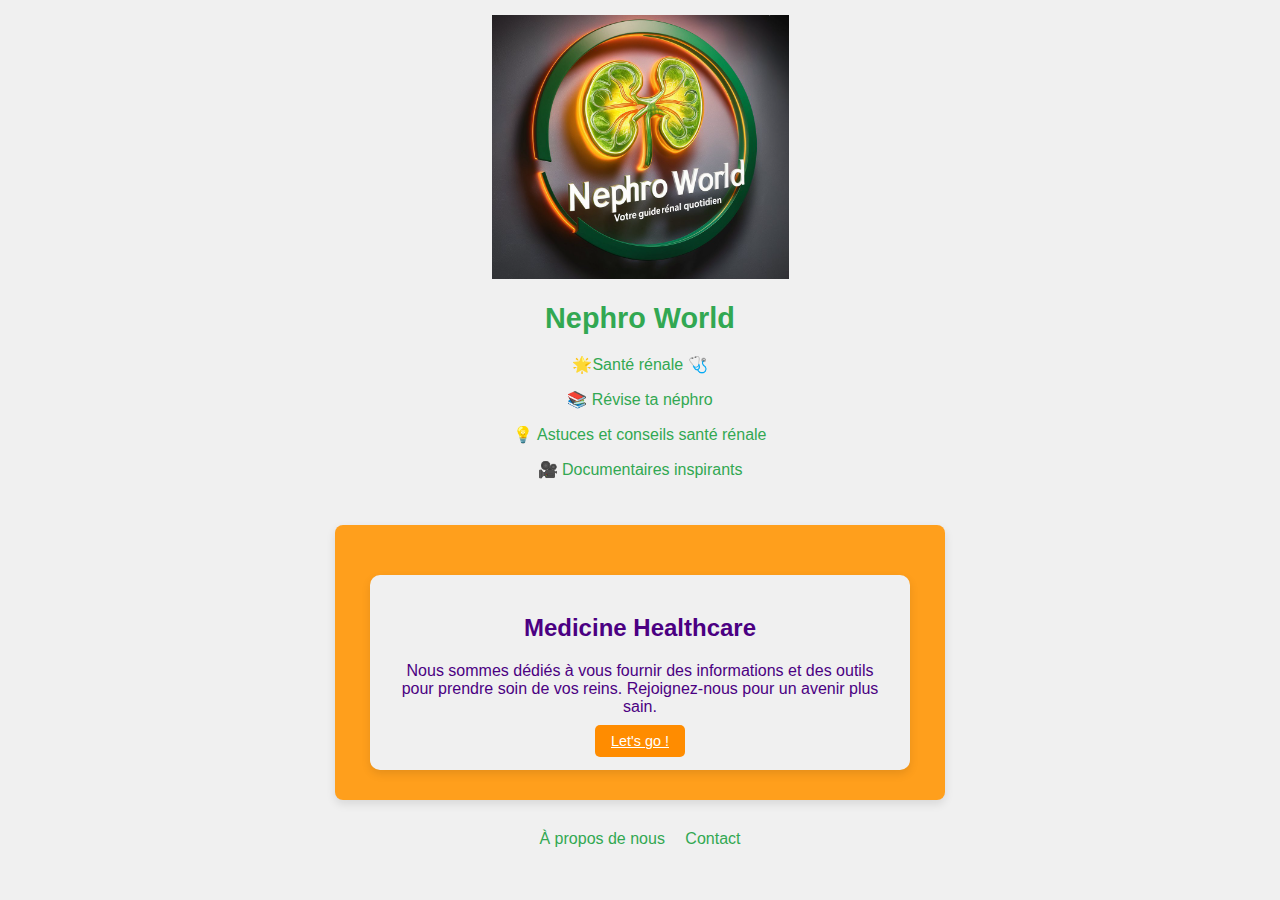
<file: index.html>
<!DOCTYPE html>
<html lang="fr">
<head>
    <meta charset="UTF-8">
    <meta name="viewport" content="width=device-width, initial-scale=1.0">
    <title>Nephro World - Votre guide rénal quotidien</title>
    <link rel="stylesheet" href="style.css">
    <link rel="icon" type="image/jpg" href="favicon.jpg"/>
</head>
<body>
    <header class="header">
        <img src="logo.png" alt="Nephro World Logo" class="logo">
        <h1>Nephro World</h1>
        <p>🌟Santé rénale 🩺</p>
        <p>📚 Révise ta néphro</p>
        <p>💡 Astuces et conseils santé rénale</p>
        <p>🎥 Documentaires inspirants</p>
    </header>

    <!-- Main Section -->
    <main class="main-content">
        <div id="quiz-container">
            <div id="welcome-screen" class="quiz-box">
                <h2>Medicine Healthcare</h2>
                <p>Nous sommes dédiés à vous fournir des informations et des outils pour prendre soin de vos reins. Rejoignez-nous pour un avenir plus sain.</p>
                <a href="quiz.html" class="cta-button">Let's go !</a>
            </div>
        </div>
    </main>

    <footer class="footer">
        <div class="nav-links">
            <a href="https://www.instagram.com/nephro__.world/">À propos de nous</a>
            <a href="https://www.instagram.com/nephro__.world/">Contact</a>
        </div>
    </footer>

    <script src="script.js"></script>
</body>
</html>
</file>
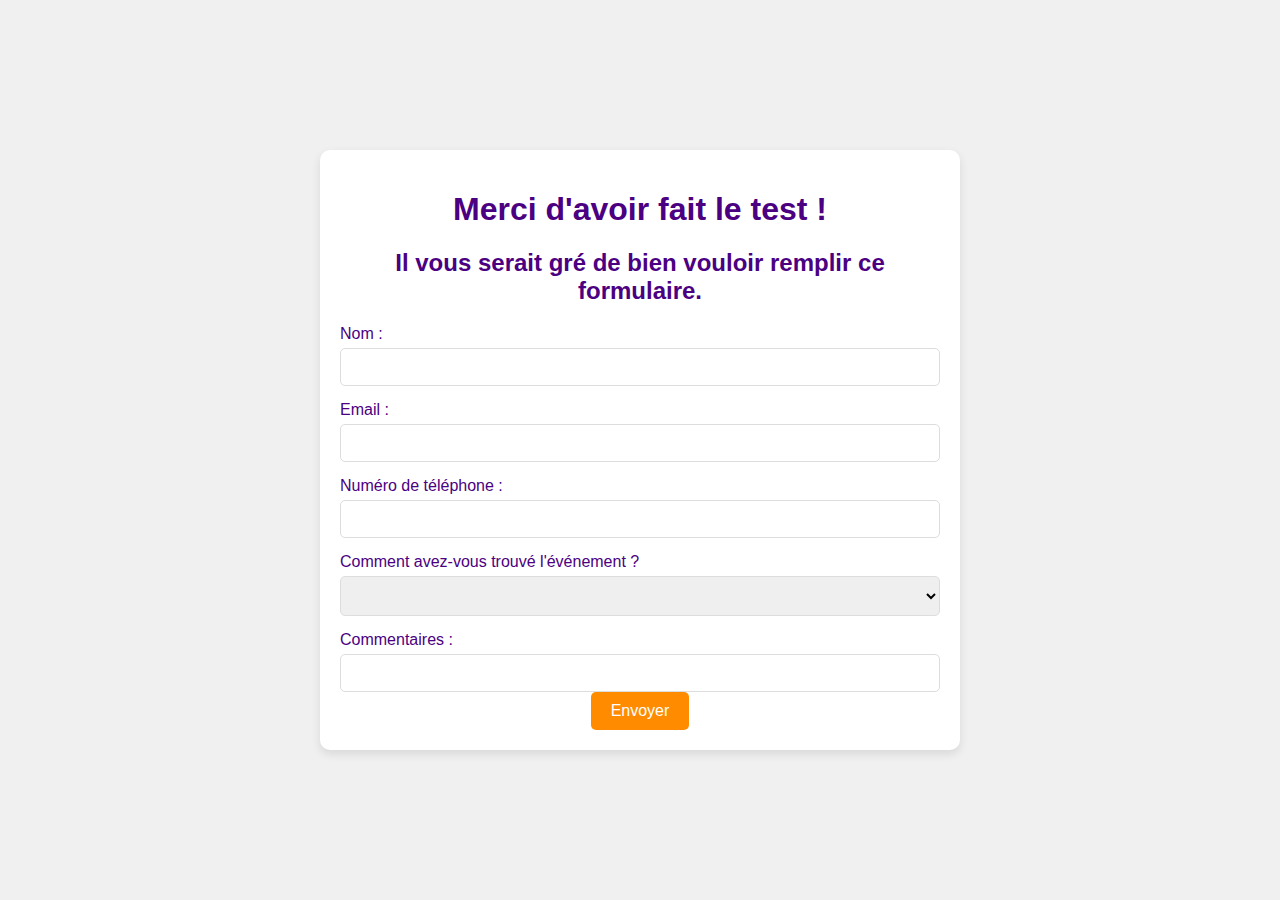
<file: feedback.html>
<!DOCTYPE html>
<html lang="fr">
<head>
    <meta charset="UTF-8">
    <meta name="viewport" content="width=device-width, initial-scale=1.0">
    <title>Feedback</title>
    <link rel="stylesheet" href="style.css">
    <link rel="icon" type="image/jpg" href="favicon.jpg"/>
</head>
<body class="feedback-page">
    <div class="feedback-container">
        <h1>Merci d'avoir fait le test !</h1>
        <h2>Il vous serait gré de bien vouloir remplir ce formulaire.</h2>
        <form id="feedback-form" action="https://formspree.io/f/xyzyklve" method="POST">
            <label for="name">Nom :</label>
            <input type="text" id="name" name="name" required>
            
            <label for="email">Email :</label>
            <input type="email" id="email" name="email" required>

            <label for="phone">Numéro de téléphone :</label>
            <input type="tel" id="phone" name="phone" required>

            <label for="feedback">Comment avez-vous trouvé l'événement ?</label>
            <select id="feedback" name="feedback" required>
                <option value="vide"></option>
                <option value="tresbien">Très Bien</option>
                <option value="bien">Bien</option>
                <option value="pasmal">Pas mal</option>
                <option value="Peut mieux faire">Peut mieux faire</option>
            </select>

            <label for="commentaires">Commentaires :</label>
            <input type="text" id="commentaires" name="commentaires">

            <button type="submit">Envoyer</button>
        </form>
    </div>
</body>
</html>
</file>
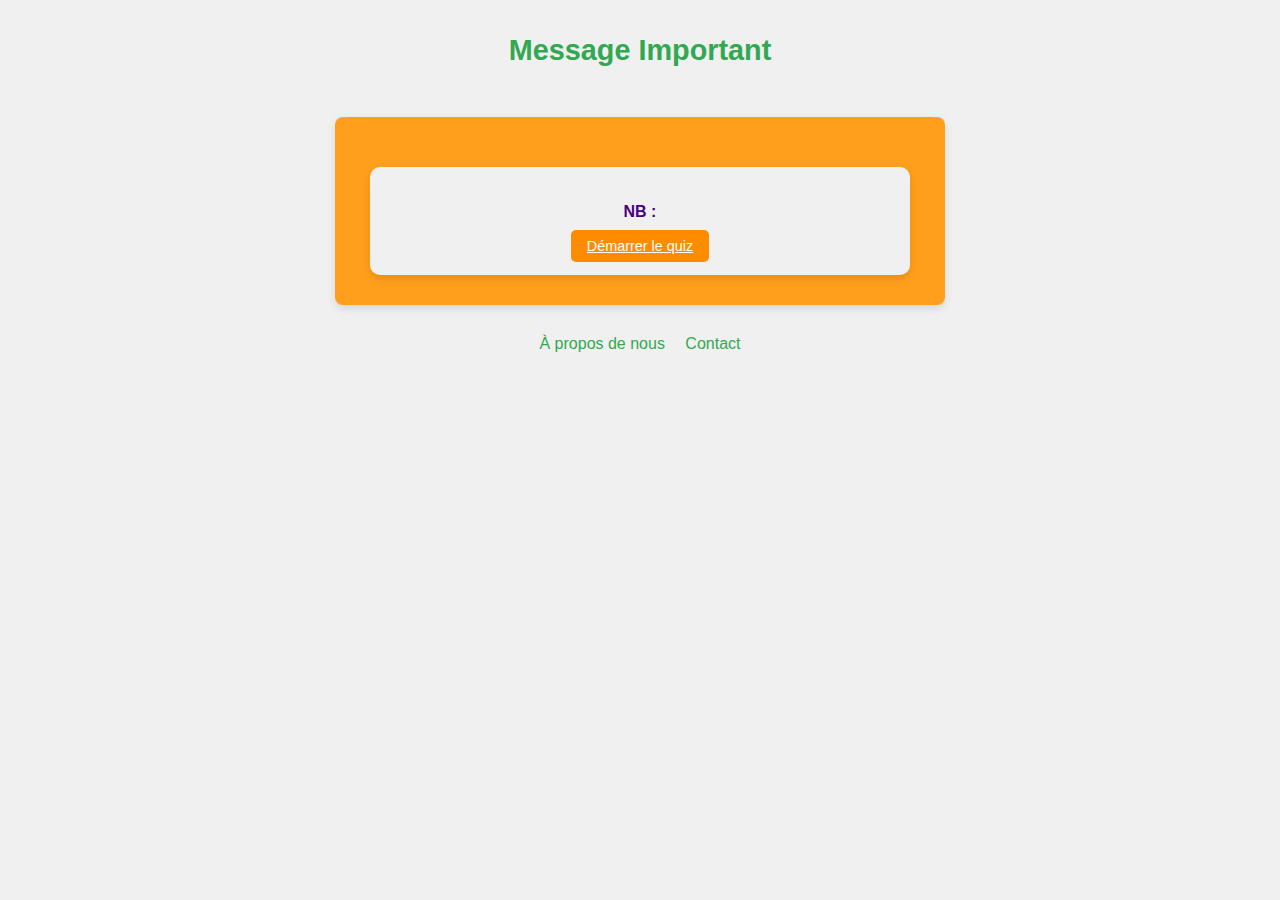
<file: message.html>
<!DOCTYPE html>
<html lang="fr">
<head>
    <meta charset="UTF-8">
    <meta name="viewport" content="width=device-width, initial-scale=1.0">
    <link rel="icon" type="image/jpg" href="favicon.jpg"/>
    <title>Message d'Avertissement</title>
    <link rel="stylesheet" href="style.css">
    <link rel="icon" type="image/jpg" href="favicon.jpg"/>
</head>
<body>
    <header class="header">
        <h1>Message Important</h1>
    </header>

    <div class="main-content">
        <div id="nb-message" class="quiz-box">
            <p><strong>NB :</strong> </p>
            <!-- Utilisation de href pour la redirection vers la page du quiz -->
            <a href="quiz.html" class="cta-button">Démarrer le quiz</a>
        </div>
    </div>

    <footer class="footer">
        <div class="nav-links">
            <a href="https://www.instagram.com/nephro__.world/">À propos de nous</a>
            <a href="https://www.instagram.com/nephro__.world/">Contact</a>
        </div>
    </footer>
</body>
</html>
</file>
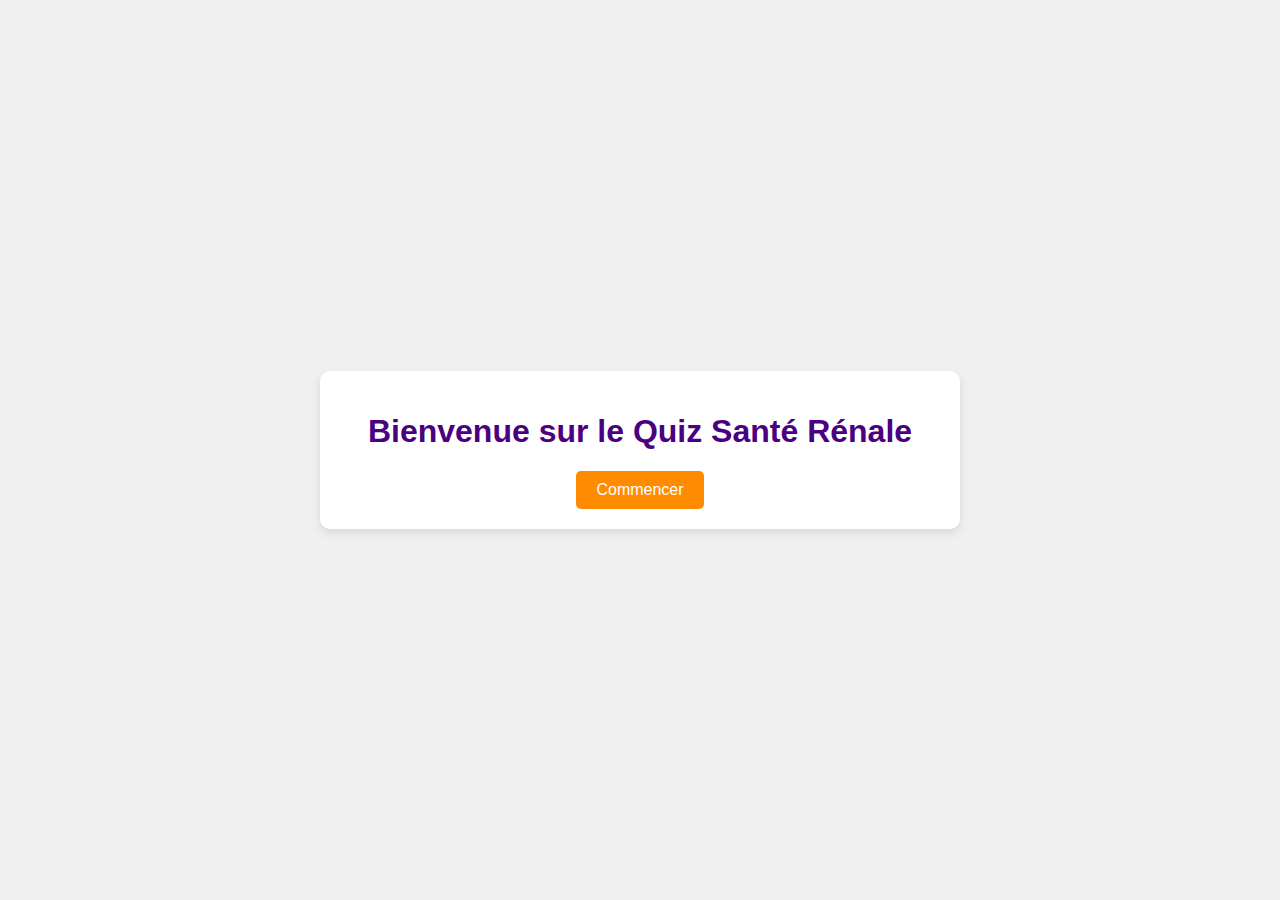
<file: quiz.html>
<!DOCTYPE html>
<html lang="fr">
<head>
    <meta charset="UTF-8">
    <meta name="viewport" content="width=device-width, initial-scale=1.0">
    <link rel="icon" type="image/jpg" href="favicon.jpg"/>
    <title>Quiz Santé Rénale</title>
    <style>
        /* Styles de base pour la mise en page */
        body {
            font-family: Arial, sans-serif;
            background-color: #f0f0f0;
            display: flex;
            justify-content: center;
            align-items: center;
            min-height: 100vh;
            margin: 0;
        }

        #welcome-screen, #nb-message, #question-box, #result {
            display: none;
            background-color: #ffffff;
            padding: 20px;
            border-radius: 10px;
            box-shadow: 0 4px 10px rgba(0, 0, 0, 0.1);
            max-width: 600px;
            width: 100%;
            text-align: center;
        }

        h1, h2, p {
            color: #4B0082;
        }

        .button {
            background-color: #FF8C00;
            color: white;
            padding: 10px 20px;
            border: none;
            border-radius: 5px;
            cursor: pointer;
            font-size: 16px;
        }

        .button:hover {
            background-color: #FFA500;
        }
        
        .result-message {
            padding: 20px;
            background-color: #e6f7ff;
            border-radius: 10px;
            margin: 20px 0;
            box-shadow: 0 4px 10px rgba(0, 0, 0, 0.1);
        }

        .result-message h3 {
            color: #4B0082;
            margin-bottom: 15px;
        }

        .result-message ul {
            list-style-type: none;
            padding: 0;
        }

        .result-message ul li {
            background-color: #fff;
            padding: 12px;
            margin: 10px 0;
            border-radius: 5px;
            box-shadow: 0 4px 6px rgba(0, 0, 0, 0.1);
            font-size: 16px;
            display: flex;
            align-items: center;
            justify-content: start;
            transition: transform 0.3s ease-in-out;
        }

        .result-message ul li:hover {
            transform: translateX(10px);
            background-color: #ffeb3b;  /* Highlight color on hover */
        }

        .result-message ul li strong {
            font-weight: bold;
            margin-left: 10px;
        }

        /* Ajout d'icônes dans les éléments de la liste */
        .result-message ul li::before {
            content: "✔️";
            margin-right: 10px;
            font-size: 20px;
        }

        /* Ajouter une animation légère au message */
        .result-message {
            animation: fadeIn 0.8s ease-in-out;
        }

        /* Animation fade-in pour rendre l'apparition du message plus fluide */
        @keyframes fadeIn {
            from {
                opacity: 0;
            }
            to {
                opacity: 1;
            }
        }

    </style>
</head>
<body>

<div id="welcome-screen">
    <h1>Bienvenue sur le Quiz Santé Rénale</h1>
    <button class="button" onclick="showNB()">Commencer</button>
</div>

<div id="nb-message">
    <h2>Note Importante</h2>
    <p>Ce test ne remplace pas un bilan rénal complet (par ex., analyses d'urée, créatinine) nécessaire pour confirmer l'état de santé de vos reins.</p>
    <button class="button" onclick="demarrerQuiz()">Continuer</button>
</div>

<div id="question-box">
    <h2 id="question-number"></h2>
    <p id="question"></p>
    <button class="button" onclick="answer('oui')">Oui</button>
    <button class="button" onclick="answer('non')">Non</button>
</div>

<div id="result"></div>

<script>
    function showNB() {
        document.getElementById("welcome-screen").style.display = "none";
        document.getElementById("nb-message").style.display = "block";
    }

    function demarrerQuiz() {
        document.getElementById("nb-message").style.display = "none";
        document.getElementById("question-box").style.display = "block";
        afficherQuestion();
    }

    const questions = [
        { question: "Avez-vous constaté un changement dans la fréquence, la couleur, ou l'odeur de vos urines ?", pointsOui: 0, pointsNon: 2 },
        { question: "Êtes-vous hypertendu ou diabétique ?", pointsOui: 0, pointsNon: 2 },
        { question: "Avez-vous des œdèmes ?", pointsOui: 0, pointsNon: 2 },
        { question: "Votre haleine a-t-elle une odeur ammoniacale ?", pointsOui: 0, pointsNon: 2 },
        { question: "Vous sentez-vous constamment fatigué(e) ?", pointsOui: 0, pointsNon: 2 },
        { question: "Ressentez-vous des douleurs dans le bas du dos ?", pointsOui: 0, pointsNon: 2 },
        { question: "Prenez-vous régulièrement des médicaments traditionnels ?", pointsOui: 0, pointsNon: 2 }
    ];

    let currentQuestion = 0;
    let score = 0;

    function afficherQuestion() {
        if (currentQuestion < questions.length) {
            document.getElementById("question-number").innerText = `Question ${currentQuestion + 1} sur ${questions.length}`;
            document.getElementById("question").innerText = questions[currentQuestion].question;
        } else {
            afficherResultat();
        }
    }

    function answer(response) {
        const current = questions[currentQuestion];
        score += response === 'oui' ? current.pointsOui : current.pointsNon;
        currentQuestion++;
        afficherQuestion();
    }

    function afficherResultat() {
        document.getElementById("question-box").style.display = "none";
        const result = document.getElementById("result");
        result.style.display = "block";

        let message;
        if (score >= 12) {
            message = `
                <div class="result-message">
                    <h3>🎉 Félicitations ! 🎉</h3>
                    <p>Vous avez une santé rénale optimale !</p>
                    <ul>
                        <li>💧 <strong>Boire 1,5 L d'eau par jour</strong> pour maintenir votre hydratation.</li>
                        <li>🏃‍♂️ <strong>Faire de l'activité physique régulière</strong> pour stimuler vos reins.</li>
                        <li>🚫 <strong>Éviter l'automédication</strong> pour réduire le risque de complications.</li>
                        <li>🥗 <strong>Adopter une alimentation saine</strong> pour renforcer votre santé globale.</li>
                    </ul>
                </div>
            `;
        } else if (score >= 6) {
            message = `
                <div class="result-message">
                    <h3>💡 Améliorations Recommandées 💡</h3>
                    <p>Votre santé rénale est relativement bonne, mais quelques améliorations peuvent être apportées.</p>
                    <ul>
                        <li>💧 <strong>Augmentez votre consommation d'eau</strong> pour mieux hydrater vos reins.</li>
                        <li>🍽️ <strong>Limitez les aliments salés et transformés</strong> qui peuvent solliciter vos reins.</li>
                        <li>🚶‍♂️ <strong>Intégrez des promenades quotidiennes</strong> pour soutenir votre système rénal.</li>
                        <li>🩺 <strong>Planifiez un bilan de santé annuel</strong> pour surveiller votre santé rénale.</li>
                    </ul>
                </div>
            `;
        } else {
            message = `
                <div class="result-message">
                    <h3>⚠️ Attention ⚠️</h3>
                    <p>Votre santé rénale présente des signes préoccupants. Il est conseillé de consulter un professionnel.</p>
                    <ul>
                        <li>💧 <strong>Hydratez-vous régulièrement</strong> pour aider votre système rénal.</li>
                        <li>🍏 <strong>Optez pour une alimentation équilibrée</strong> pour alléger la charge sur vos reins.</li>
                        <li>🩺 <strong>Consultez un professionnel de santé</strong> pour un suivi personnalisé.</li>
                        <li>⚖️ <strong>Évitez la sédentarité</strong> en intégrant de l'exercice léger chaque jour.</li>
                    </ul>
                </div>
            `;
        }

        result.innerHTML = `<div>${message}</div><button class="button" onclick="location.href='feedback.html'">Continuez !</button>`;
    }

    // Afficher l'écran d'accueil au démarrage
    document.getElementById("welcome-screen").style.display = "block";
</script>

</body>
</html>
</file>
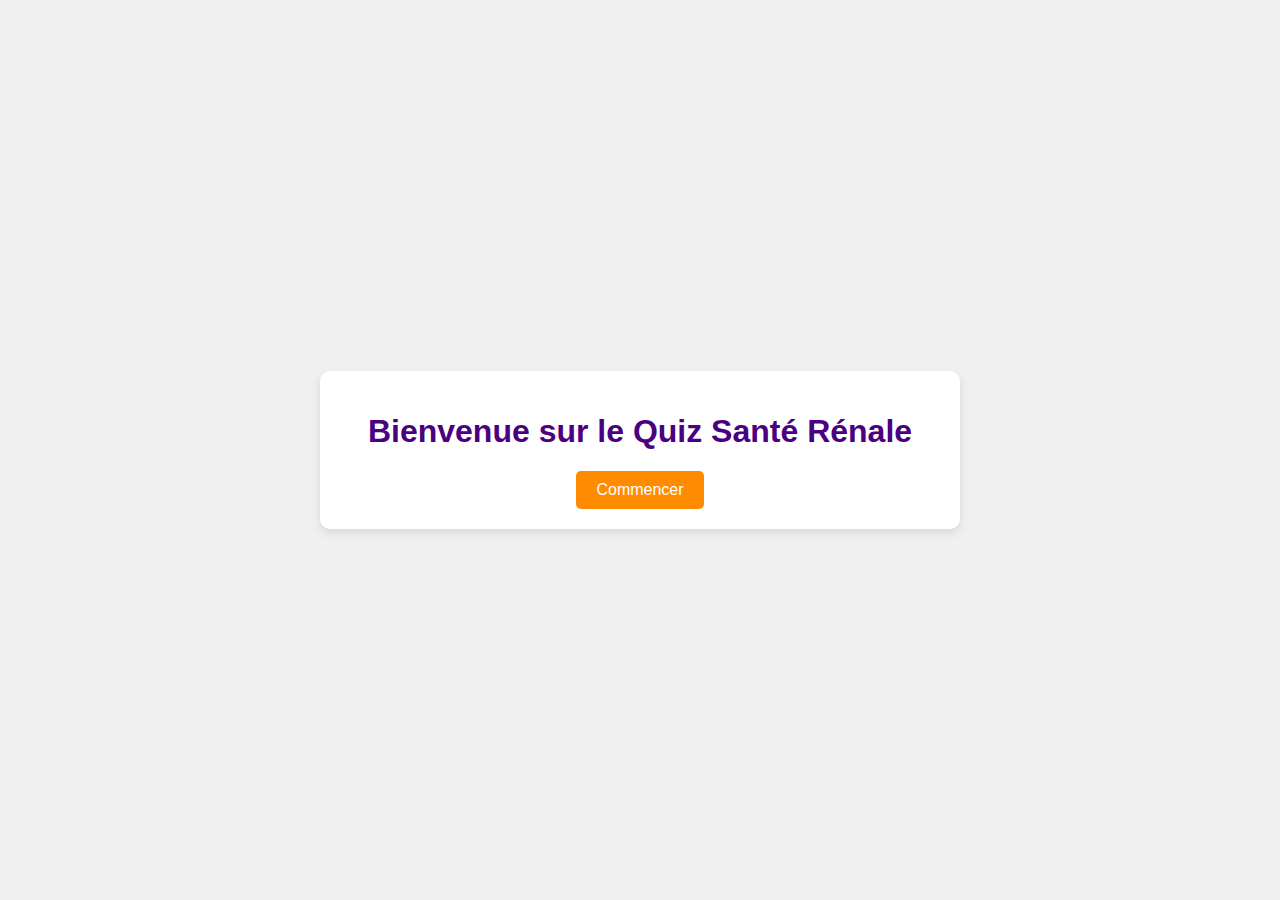
<file: quizz.html>
<!DOCTYPE html>
<html lang="fr">
<head>
    <meta charset="UTF-8">
    <meta name="viewport" content="width=device-width, initial-scale=1.0">
    <title>Quiz Santé Rénale</title>
    <style>
        /* Styles de base pour la mise en page */
        body {
            font-family: Arial, sans-serif;
            background-color: #f0f0f0;
            display: flex;
            justify-content: center;
            align-items: center;
            min-height: 100vh;
            margin: 0;
        }

        #welcome-screen, #nb-message, #question-box, #result {
            display: none;
            background-color: #ffffff;
            padding: 20px;
            border-radius: 10px;
            box-shadow: 0 4px 10px rgba(0, 0, 0, 0.1);
            max-width: 600px;
            width: 100%;
            text-align: center;
        }

        h1, h2, p {
            color: #4B0082;
        }

        .button {
            background-color: #FF8C00;
            color: white;
            padding: 10px 20px;
            border: none;
            border-radius: 5px;
            cursor: pointer;
            font-size: 16px;
        }

        .button:hover {
            background-color: #FFA500;
        }
        
        .result-message {
            padding: 20px;
            background-color: #e6f7ff;
            border-radius: 10px;
            margin: 20px 0;
            box-shadow: 0 4px 10px rgba(0, 0, 0, 0.1);
        }

        /* Ajoutez ces styles dans votre balise <style> */
        .result-message ul {
            list-style-type: none;
            padding: 0;
            display: grid;
            gap: 15px;
            grid-template-columns: repeat(auto-fill, minmax(250px, 1fr));
        }

        .result-message li {
            background-color: #f9f9f9;
            border: 1px solid #ddd;
            border-radius: 8px;
            padding: 15px;
            box-shadow: 0 4px 6px rgba(0, 0, 0, 0.1);
            transition: transform 0.3s, box-shadow 0.3s;
            display: flex;
            align-items: center;
            justify-content: flex-start;
        }

        .result-message li:hover {
            transform: scale(1.05);
            box-shadow: 0 8px 12px rgba(0, 0, 0, 0.2);
        }

        .result-message li svg {
            margin-right: 15px;
            width: 40px;
            height: 40px;
            color: #4B0082;
        }

        /* Personnalisation des icônes (vous pouvez utiliser des icônes font-awesome ou SVG) */
        .result-message li .icon {
            width: 35px;
            height: 35px;
            border-radius: 50%;
            background-color: #4B0082;
            display: flex;
            align-items: center;
            justify-content: center;
            margin-right: 10px;
            color: white;
        }

        /* Ajout d'une animation douce pour faire ressortir le contenu */
        .result-message h3 {
            font-size: 24px;
            color: #4B0082;
            margin-bottom: 20px;
            animation: fadeIn 1s ease-out;
        }

        .result-message p {
            font-size: 18px;
            margin-bottom: 20px;
            color: #333;
            animation: fadeIn 1s ease-out;
        }

        @keyframes fadeIn {
            0% { opacity: 0; }
            100% { opacity: 1; }
        }
    </style>
</head>
<body>

<div id="welcome-screen">
    <h1>Bienvenue sur le Quiz Santé Rénale</h1>
    <button class="button" onclick="showNB()">Commencer</button>
</div>

<div id="nb-message">
    <h2>Note Importante</h2>
    <p>Ce test ne remplace pas un bilan rénal complet (par ex., analyses d'urée, créatinine) nécessaire pour confirmer l'état de santé de vos reins.</p>
    <button class="button" onclick="demarrerQuiz()">Continuer</button>
</div>

<div id="question-box">
    <h2 id="question-number"></h2>
    <p id="question"></p>
    <button class="button" onclick="answer('oui')">Oui</button>
    <button class="button" onclick="answer('non')">Non</button>
</div>

<div id="result"></div>

<script>
    function showNB() {
        document.getElementById("welcome-screen").style.display = "none";
        document.getElementById("nb-message").style.display = "block";
    }

    function demarrerQuiz() {
        document.getElementById("nb-message").style.display = "none";
        document.getElementById("question-box").style.display = "block";
        afficherQuestion();
    }

    const questions = [
        { question: "Avez-vous constaté un changement dans la fréquence, la couleur, ou l'odeur de vos urines ?", pointsOui: 0, pointsNon: 2 },
        { question: "Êtes-vous hypertendu ou diabétique ?", pointsOui: 0, pointsNon: 2 },
        { question: "Avez-vous des œdèmes ?", pointsOui: 0, pointsNon: 2 },
        { question: "Votre haleine a-t-elle une odeur ammoniacale ?", pointsOui: 0, pointsNon: 2 },
        { question: "Vous sentez-vous constamment fatigué(e) ?", pointsOui: 0, pointsNon: 2 },
        { question: "Ressentez-vous des douleurs dans le bas du dos ?", pointsOui: 0, pointsNon: 2 },
        { question: "Prenez-vous régulièrement des médicaments traditionnels ?", pointsOui: 0, pointsNon: 2 }
    ];

    let currentQuestion = 0;
    let score = 0;

    function afficherQuestion() {
        if (currentQuestion < questions.length) {
            document.getElementById("question-number").innerText = `Question ${currentQuestion + 1} sur ${questions.length}`;
            document.getElementById("question").innerText = questions[currentQuestion].question;
        } else {
            afficherResultat();
        }
    }

    function answer(response) {
        const current = questions[currentQuestion];
        score += response === 'oui' ? current.pointsOui : current.pointsNon;
        currentQuestion++;
        afficherQuestion();
    }

    function afficherResultat() {
        document.getElementById("question-box").style.display = "none";
        const result = document.getElementById("result");
        result.style.display = "block";

        let message;
        if (score >= 12) {
            message = `
               <div class="result-message">
                    <h3>🎉 Félicitations ! 🎉</h3>
                    <p>Vous avez une santé rénale optimale !</p>
                    <ul>
                        <li>
                            <div class="icon">💧</div>
                            <span><strong>Boire 1,5 L d'eau par jour</strong> pour maintenir votre hydratation.</span>
                        </li>
                        <li>
                            <div class="icon">🏃‍♂️</div>
                            <span><strong>Faire de l'activité physique régulière</strong> pour stimuler vos reins.</span>
                        </li>
                        <li>
                            <div class="icon">🚫</div>
                            <span><strong>Éviter l'automédication</strong> pour réduire le risque de complications.</span>
                        </li>
                        <li>
                            <div class="icon">🥗</div>
                            <span><strong>Adopter une alimentation saine</strong> pour renforcer votre santé globale.</span>
                        </li>
                    </ul>
                </div>
            `;
        } else if (score >= 6) {
            message = `
                <div class="result-message">
                    <h3>💡 Améliorations Recommandées 💡</h3>
                    <p>Votre santé rénale est relativement bonne, mais quelques améliorations peuvent être apportées.</p>
                    <ul>
                        <li>💧 <strong>Augmentez votre consommation d'eau</strong> pour mieux hydrater vos reins.</li>
                        <li>🍽️ <strong>Limitez les aliments salés et transformés</strong> qui peuvent solliciter vos reins.</li>
                        <li>🚶‍♂️ <strong>Intégrez des promenades quotidiennes</strong> pour soutenir votre système rénal.</li>
                        <li>🩺 <strong>Planifiez un bilan de santé annuel</strong> pour surveiller votre santé rénale.</li>
                    </ul>
                </div>
            `;
        } else {
            message = `
                <div class="result-message">
                    <h3>⚠️ Attention ⚠️</h3>
                    <p>Votre santé rénale présente des signes préoccupants. Il est conseillé de consulter un professionnel.</p>
                    <ul>
                        <li>💧 <strong>Hydratez-vous régulièrement</strong> pour aider votre système rénal.</li>
                        <li>🍏 <strong>Optez pour une alimentation équilibrée</strong> pour alléger la charge sur vos reins.</li>
                        <li>🩺 <strong>Consultez un professionnel de santé</strong> pour un suivi personnalisé.</li>
                        <li>⚖️ <strong>Évitez la sédentarité</strong> en intégrant de l'exercice léger chaque jour.</li>
                    </ul>
                </div>
            `;
        }

        result.innerHTML = `<div>${message}</div><button class="button" onclick="location.href='feedback.html'">Continuez !</button>`;
    }

    // Afficher l'écran d'accueil au démarrage
    document.getElementById("welcome-screen").style.display = "block";
</script>

</body>
</html>
</file>
<file: style.css>
/* Style général */
body {
    font-family: Arial, sans-serif;
    color: #333;
    background-color: #F0F0F0;
    margin: 0;
    display: flex;
    flex-direction: column;
    align-items: center;
}

.transparent-image {
    position: fixed;
    width: 100px; /* ajustez la taille de l'image */
    height: auto;
    opacity: 0.8; /* ajustez la transparence de l'image */
}

/* Supérieur gauche */
.transparent-image.top-left {
    top: 20px; /* ajustez la distance par rapport au haut */
    left: 20px; /* ajustez la distance par rapport à la gauche */
}

/* Supérieur droit */
.transparent-image.top-right {
    top: 20px; /* ajustez la distance par rapport au haut */
    right: 20px; /* ajustez la distance par rapport à la droite */
}

/* Inférieur gauche */
.transparent-image.bottom-left {
    bottom: 20px; /* ajustez la distance par rapport au bas */
    left: 20px; /* ajustez la distance par rapport à la gauche */
}

/* Inférieur droit */
.transparent-image.bottom-right {
    bottom: 20px; /* ajustez la distance par rapport au bas */
    right: 20px; /* ajustez la distance par rapport à la droite */
}

/* Conteneur principal */
.main-content {
    background-color: #fff6d5;
    padding: 40px;
    border-radius: 15px;
    max-width: 600px;
    margin: 0 auto; /* Centrer horizontalement */
    display: flex;
    justify-content: center;
    align-items: center;
    flex-direction: column;
    box-shadow: 0 4px 10px rgba(0, 0, 0, 0.1);
}


/* Header */
.header {
    text-align: center;
    padding: 15px;
    color: #32a852;
}

.header h1 {
    font-size: 1.8em;
    font-weight: bold;
}

.header p {
    color: #32a852;
    font-size: 1em;
}

/* Main Content */
.main-content {
    background-color: #FF9F1C; /* Couleur dorée douce */
    padding: 30px;
    border-radius: 8px;
    width: 90%;
    max-width: 550px;
    text-align: center;
    margin-top: 15px;
}

/* Suppression du cadre bleu */
.container {
    background: none;
}

/* Bouton CTA */
.cta-button {
    background-color: #ff8c00; /* Couleur dorée */
    color: white;
    padding: 8px 16px;
    border: none;
    border-radius: 5px;
    cursor: pointer;
    font-size: 0.9em;
}

.cta-button:hover {
    background-color: #ff9f1c;
}

/* Quiz Box Style */
.quiz-box {
    background-color: #ffffff;
    padding: 20px;
    border-radius: 10px;
    box-shadow: 0 4px 10px rgba(0, 0, 0, 0.1);
    margin-top: 20px;
    width: 100%;
    max-width: 500px;
}

/* Mise à jour des couleurs pour le Quiz */
.quiz-box, #question-box, #nb-message, #result, .feedback-container {
    background-color: #f0f0f0;
    color: #4b0082; /* Violet foncé pour le texte */
}

.quiz-box button, #nb-message button, #question-box button, #feedback-form button {
    background-color: #ff8c00;
    color: white;
    border: none;
    border-radius: 5px;
    padding: 10px 20px;
    cursor: pointer;
    font-size: 16px;
}

.quiz-box button:hover, #nb-message button:hover, #question-box button:hover, #feedback-form button:hover {
    background-color: #ffa500; /* Orange clair */
}

/* Feedback Page */
.feedback-page {
    display: flex;
    justify-content: center;
    align-items: center;
    min-height: 100vh;
}

.feedback-container {
    background-color: #ffffff;
    padding: 20px;
    border-radius: 10px;
    box-shadow: 0 4px 10px rgba(0, 0, 0, 0.1);
    max-width: 600px;
    width: 100%;
    text-align: center;
}

.feedback-container h1,
.feedback-container h2 {
    color: #4b0082; /* Violet foncé */
}

#feedback-form label {
    color: #4b0082;
    font-size: 16px;
    display: block;
    margin-top: 15px;
    text-align: left;
}

#feedback-form input,
#feedback-form select,
#feedback-form textarea {
    width: 100%;
    padding: 10px;
    margin-top: 5px;
    border-radius: 5px;
    border: 1px solid #ddd;
    box-sizing: border-box;
    font-size: 14px;
}

/* Footer */
.footer {
    text-align: center;
    padding: 15px;
    color: #32a852;
    margin-top: 15px;
}

.footer .nav-links a {
    color: #32a852;
    margin: 0 8px;
    text-decoration: none;
}

.footer .nav-links a:hover {
    text-decoration: underline;
}

/* Mobile Responsive */
@media (max-width: 768px) {
    .main-content {
        width: 85%;
    }

    .quiz-box {
        padding: 15px;
        width: 100%;
        margin-bottom: 15px;
    }

    .cta-button {
        padding: 8px 16px;
        font-size: 0.9em;
    }
}
</file>
